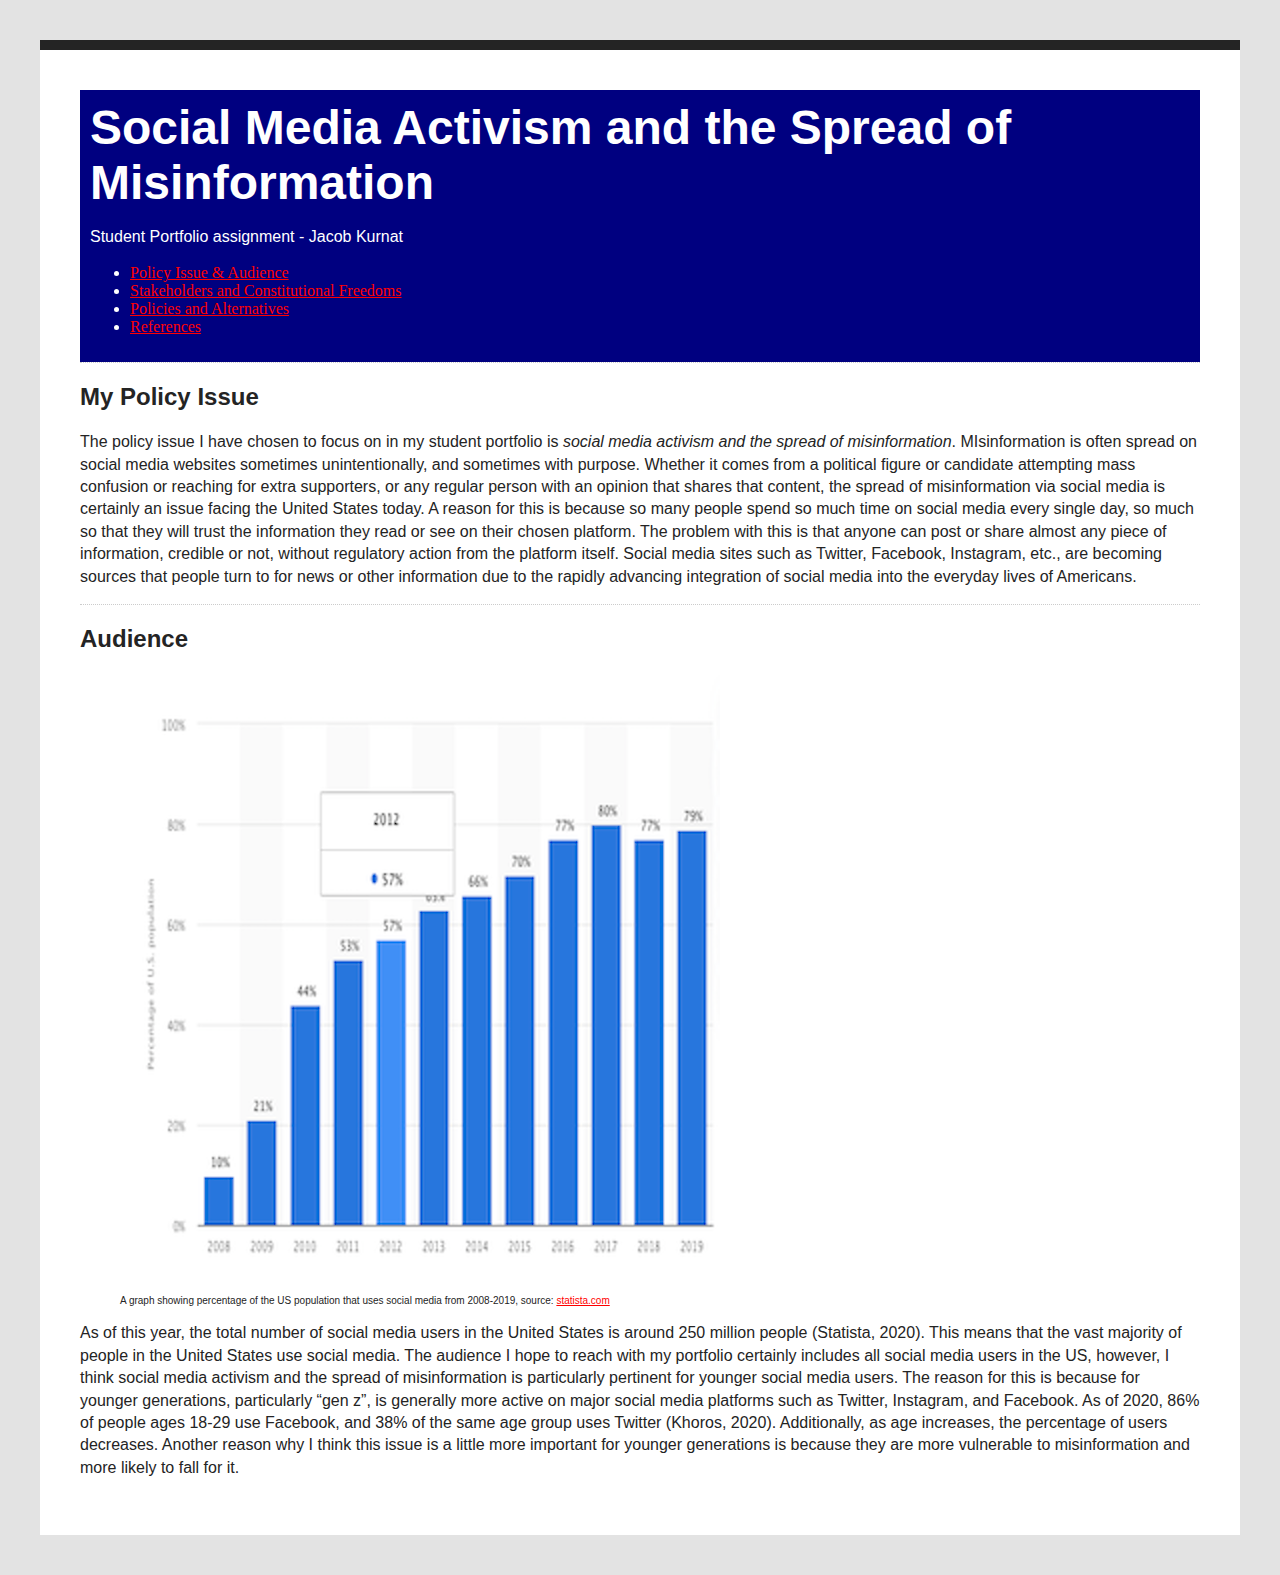
<file: index.html>
<!DOCTYPE html>
<html lang="en">
<head>
    <meta charset="UTF-8">
    <meta name="viewport" content="width=device-width, initial-scale=1.0">
    <link rel="stylesheet" href="style.css">
    <title>Document</title>
</head>
<body>
    <header class="sticky">
        <h1>Social Media Activism and the Spread of Misinformation</h1>
        <p>Student Portfolio assignment - Jacob Kurnat</p>
     <nav>
         <ul>
             <li><a href="index.html">Policy Issue & Audience</a></li>
             <li><a href="stkhldr_const_frdm.html">Stakeholders and Constitutional Freedoms</a></li>
             <li><a href="pol_alt.html">Policies and Alternatives</a></li>
             <li><a href="ref.html">References</a></li>
         </ul>
     </nav>
    </header>
    <section>
        <h2> My Policy Issue</h2>
        <article>
            <p>The policy issue I have chosen to focus on in my student portfolio is <em>social media activism and the spread of misinformation</em>. MIsinformation is often spread on social media websites sometimes unintentionally, and sometimes with purpose. Whether it comes from a political figure or candidate attempting mass confusion or reaching for extra supporters, or any regular person with an opinion that shares that content, the spread of misinformation via social media is certainly an issue facing the United States today. A reason for this is because so many people spend so much time on social media every single day, so much so that they will trust the information they read or see on their chosen platform. The problem with this is that anyone can post or share almost any piece of information, credible or not, without regulatory action from the platform itself. Social media sites such as Twitter, Facebook, Instagram, etc., are becoming sources that people turn to for news or other information due to the rapidly advancing integration of social media into the everyday lives of Americans.</p>
        </article>
    </section>
    <section>
        <h2>Audience</h2>
        <article>
         <figure class="graph">
            <p><img src="graph.png" alt="demographic graph"></p>
            <figcaption>A graph showing percentage of the US population that uses social media from 2008-2019, source: <a href="https://www.statista.com/statistics/273476/percentage-of-us-population-with-a-social-network-profile/">statista.com</a> </figcaption>
         </figure>
            <p>As of this year, the total number of social media users in the United States is around 250 million people (Statista, 2020). This means that the vast majority of people in the United States use social media. The audience I hope to reach with my portfolio certainly includes all social media users in the US, however, I think social media activism and the spread of misinformation is particularly pertinent for younger social media users. The reason for this is because for younger generations, particularly “gen z”, is generally more active on major social media platforms such as Twitter, Instagram, and Facebook. As of 2020, 86% of people ages 18-29 use Facebook, and 38% of the same age group uses Twitter (Khoros, 2020). Additionally, as age increases, the percentage of users decreases. Another reason why I think this issue is a little more important for younger generations is because they are more vulnerable to misinformation and more likely to fall for it.</p>
        </article>
    </section>
</body>
</html>
</file>
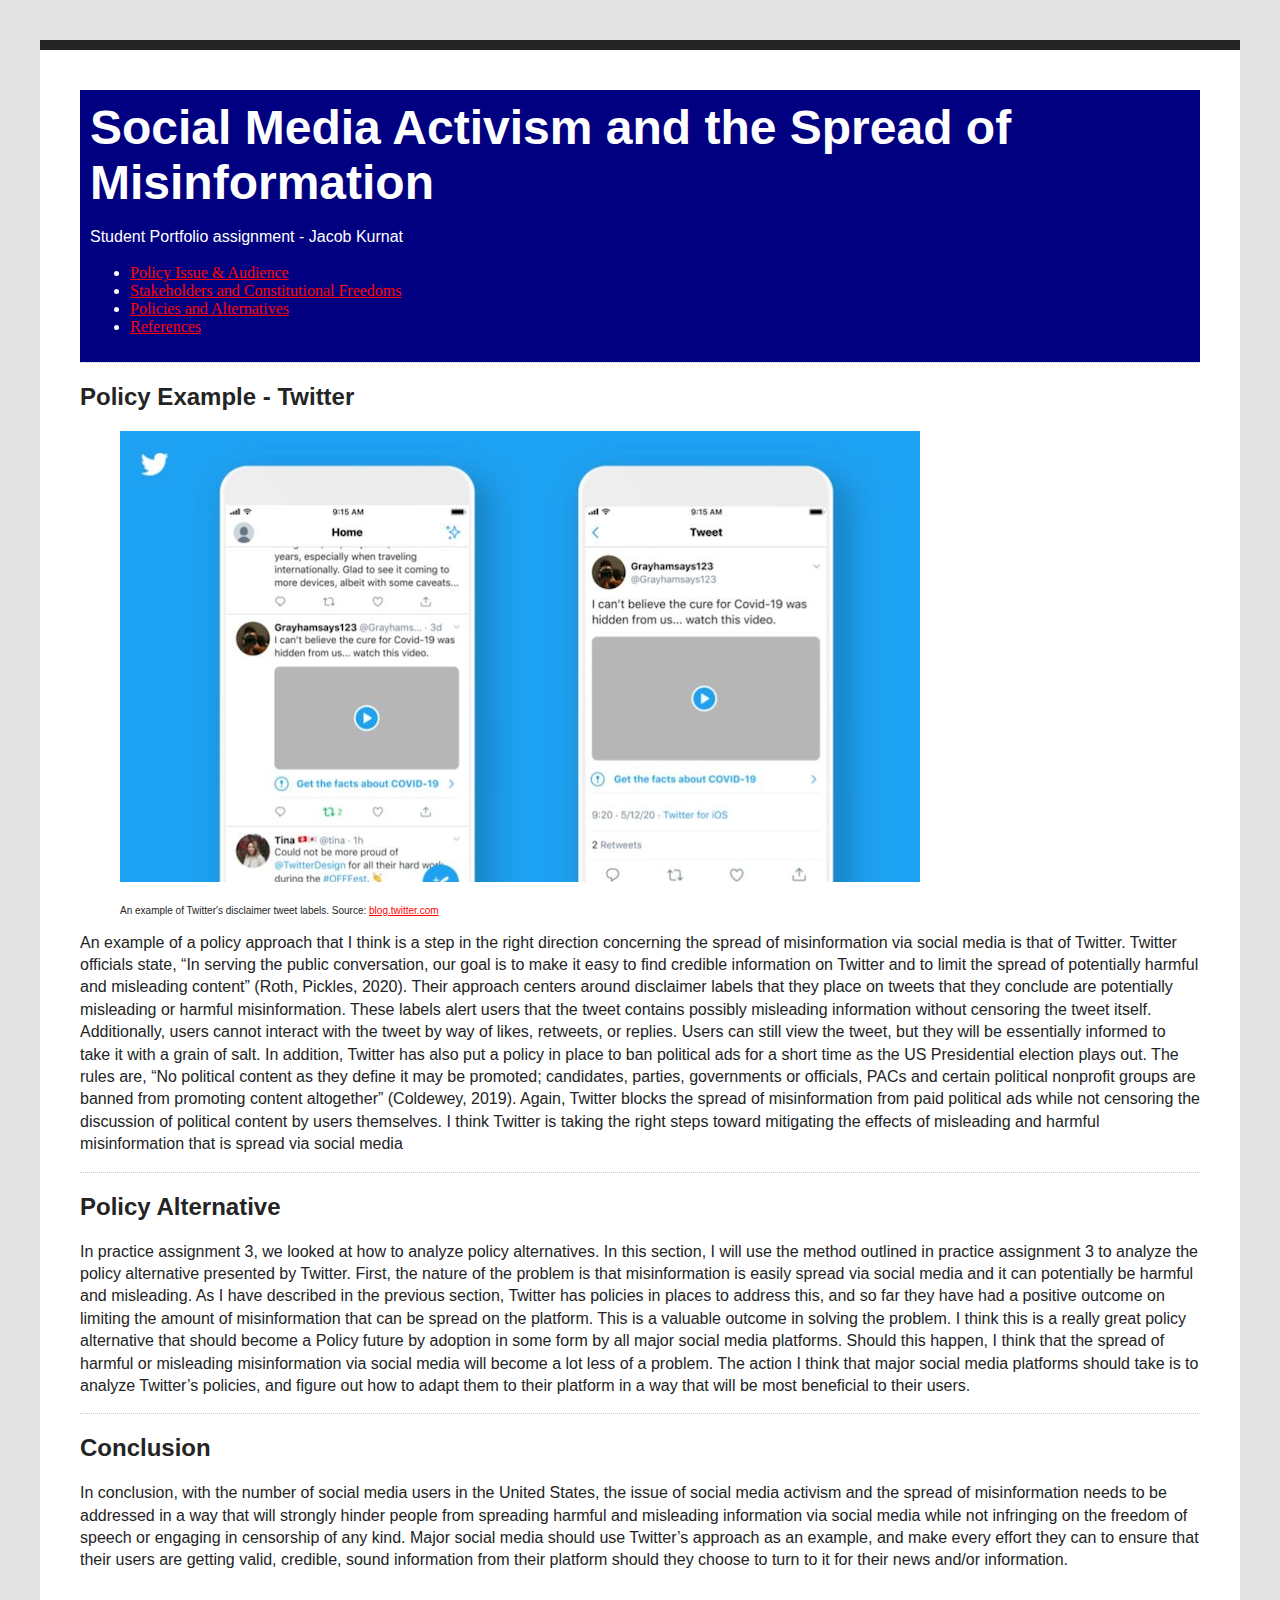
<file: pol_alt.html>
<!DOCTYPE html>
<html lang="en">
<head>
    <meta charset="UTF-8">
    <meta name="viewport" content="width=device-width, initial-scale=1.0">
    <link rel="stylesheet" href="style.css">
    <title>Document</title>
</head>
<body>
    <header class="sticky">
        <h1>Social Media Activism and the Spread of Misinformation</h1>
        <p>Student Portfolio assignment - Jacob Kurnat</p>
     <nav>
         <ul>
             <li><a href="index.html">Policy Issue & Audience</a></li>
             <li><a href="stkhldr_const_frdm.html">Stakeholders and Constitutional Freedoms</a></li>
             <li><a href="pol_alt.html">Policies and Alternatives</a></li>
             <li><a href="ref.html">References</a></li>
         </ul>
     </nav>
    </header> 
    <section>
        <h2>Policy Example - Twitter</h2>
        <article>
            <figure>
                <p><img src="tweet.png" alt="image of tweets"></p>
                <figcaption>An example of Twitter's disclaimer tweet labels. Source: <a href="https://blog.twitter.com/en_us/topics/product/2020/updating-our-approach-to-misleading-information.html">blog.twitter.com</a></figcaption>
            </figure>
            <p>An example of a policy approach that I think is a step in the right direction concerning the spread of misinformation via social media is that of Twitter. Twitter officials state, “In serving the public conversation, our goal is to make it easy to find credible information on Twitter and to limit the spread of potentially harmful and misleading content” (Roth, Pickles, 2020). Their approach centers around disclaimer labels that they place on tweets that they conclude are potentially misleading or harmful misinformation. These labels alert users that the tweet contains possibly misleading information without censoring the tweet itself. Additionally, users cannot interact with the tweet by way of likes, retweets, or replies. Users can still view the tweet, but they will be essentially informed to take it with a grain of salt. In addition, Twitter has also put a policy in place to ban political ads for a short time as the US Presidential election plays out. The rules are, “No political content as they define it may be promoted; candidates, parties, governments or officials, PACs and certain political nonprofit groups are banned from promoting content altogether” (Coldewey, 2019). Again, Twitter blocks the spread of misinformation from paid political ads while not censoring the discussion of political content by users themselves. I think Twitter is taking the right steps toward mitigating the effects of misleading and harmful misinformation that is spread via social media</p>
        </article>
    </section>
    <section>
        <h2>Policy Alternative</h2>
        <article>
            <p>In practice assignment 3, we looked at how to analyze policy alternatives. In this section, I will use the method outlined in practice assignment 3 to analyze the policy alternative presented by Twitter. First, the nature of the problem is that misinformation is easily spread via social media and it can potentially be harmful and misleading. As I have described in the previous section, Twitter has policies in places to address this, and so far they have had a positive outcome on limiting the amount of misinformation that can be spread on the platform. This is a valuable outcome in solving the problem. I think this is a really great policy alternative that should become a Policy future by adoption in some form by all major social media platforms. Should this happen, I think that the spread of harmful or misleading misinformation via social media will become a lot less of a problem. The action I think that major social media platforms should take is to analyze Twitter’s policies, and figure out how to adapt them to their platform in a way that will be most beneficial to their users.</p>
        </article>
    </section>
    <section>
        <h2>Conclusion</h2>
        <article>
            <p>In conclusion, with the number of social media users in the United States, the issue of social media activism and the spread of misinformation needs to be addressed in a way that will strongly hinder people from spreading harmful and misleading information via social media while not infringing on the freedom of speech or engaging in censorship of any kind. Major social media should use Twitter’s approach as an example, and make every effort they can to ensure that their users are getting valid, credible, sound information from their platform should they choose to turn to it for their news and/or information.</p>
        </article>
    </section>
</body>
</html>
</file>
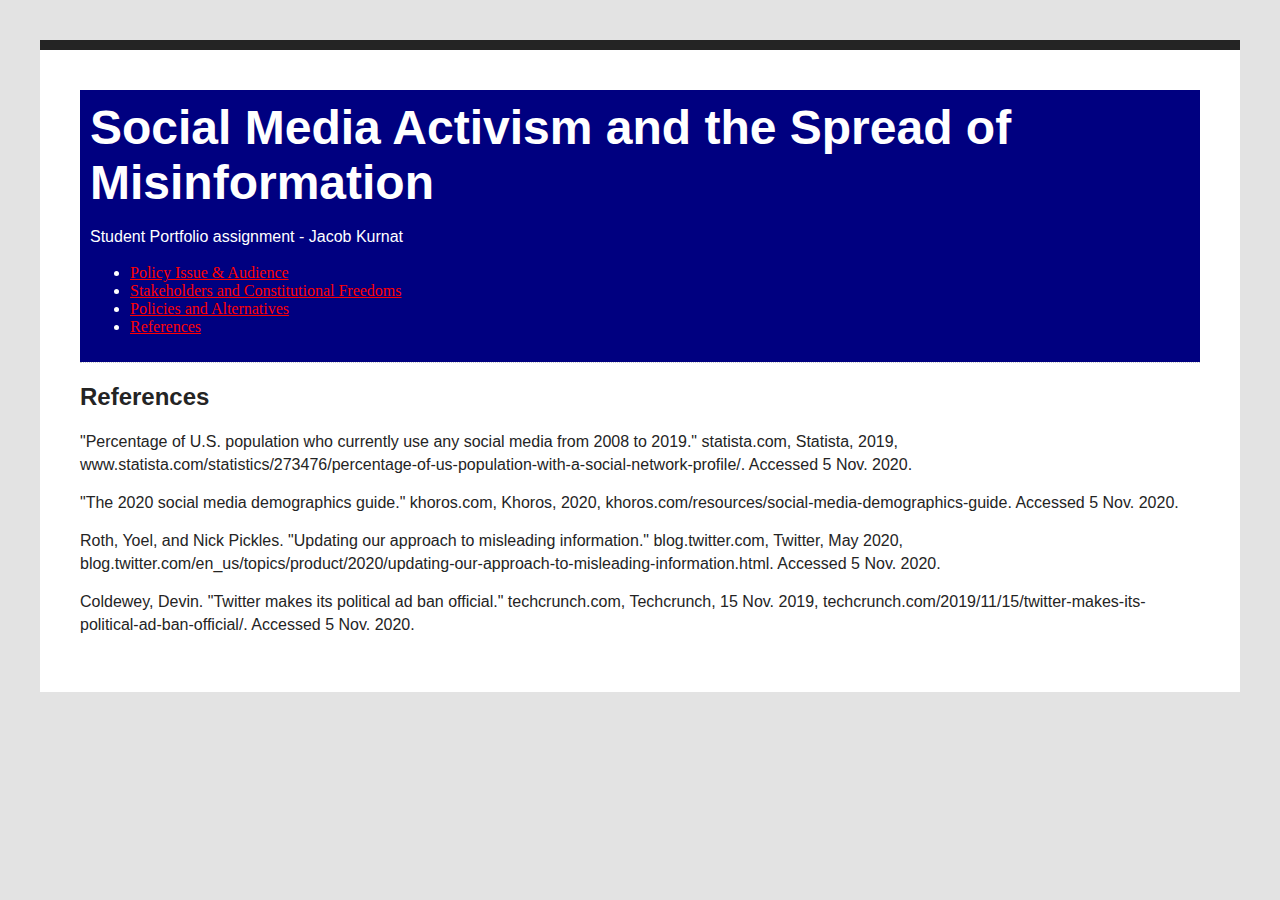
<file: ref.html>
<!DOCTYPE html>
<html lang="en">
<head>
    <meta charset="UTF-8">
    <meta name="viewport" content="width=device-width, initial-scale=1.0">
    <link rel="stylesheet" href="style.css">
    <title>Document</title>
</head>
<body>
    <header class="sticky">
        <h1>Social Media Activism and the Spread of Misinformation</h1>
        <p>Student Portfolio assignment - Jacob Kurnat</p>
     <nav>
         <ul>
             <li><a href="index.html">Policy Issue & Audience</a></li>
             <li><a href="stkhldr_const_frdm.html">Stakeholders and Constitutional Freedoms</a></li>
             <li><a href="pol_alt.html">Policies and Alternatives</a></li>
             <li><a href="ref.html">References</a></li>
         </ul>
     </nav>
    </header>
    <section>
        <h2>References</h2>
        <article>
            <p>"Percentage of U.S. population who currently use any social media from 2008 to 2019." 
                statista.com, Statista, 2019, www.statista.com/statistics/273476/percentage-of-us-population-with-a-social-network-profile/. Accessed 5 Nov. 2020.</p>
            <p>"The 2020 social media demographics guide." khoros.com, Khoros, 2020, 
                khoros.com/resources/social-media-demographics-guide. Accessed 5 Nov. 2020.
                </p>
            <p>Roth, Yoel, and Nick Pickles. "Updating our approach to misleading information." 
                blog.twitter.com, Twitter, May 2020, blog.twitter.com/en_us/topics/product/2020/updating-our-approach-to-misleading-information.html. Accessed 5 Nov. 2020.</p>
            <p>Coldewey, Devin. "Twitter makes its political ad ban official." techcrunch.com, Techcrunch, 15 
                Nov. 2019, techcrunch.com/2019/11/15/twitter-makes-its-political-ad-ban-official/. Accessed 5 Nov. 2020.
                </p>
        </article>
    </section>
</body>
</html>
</file>
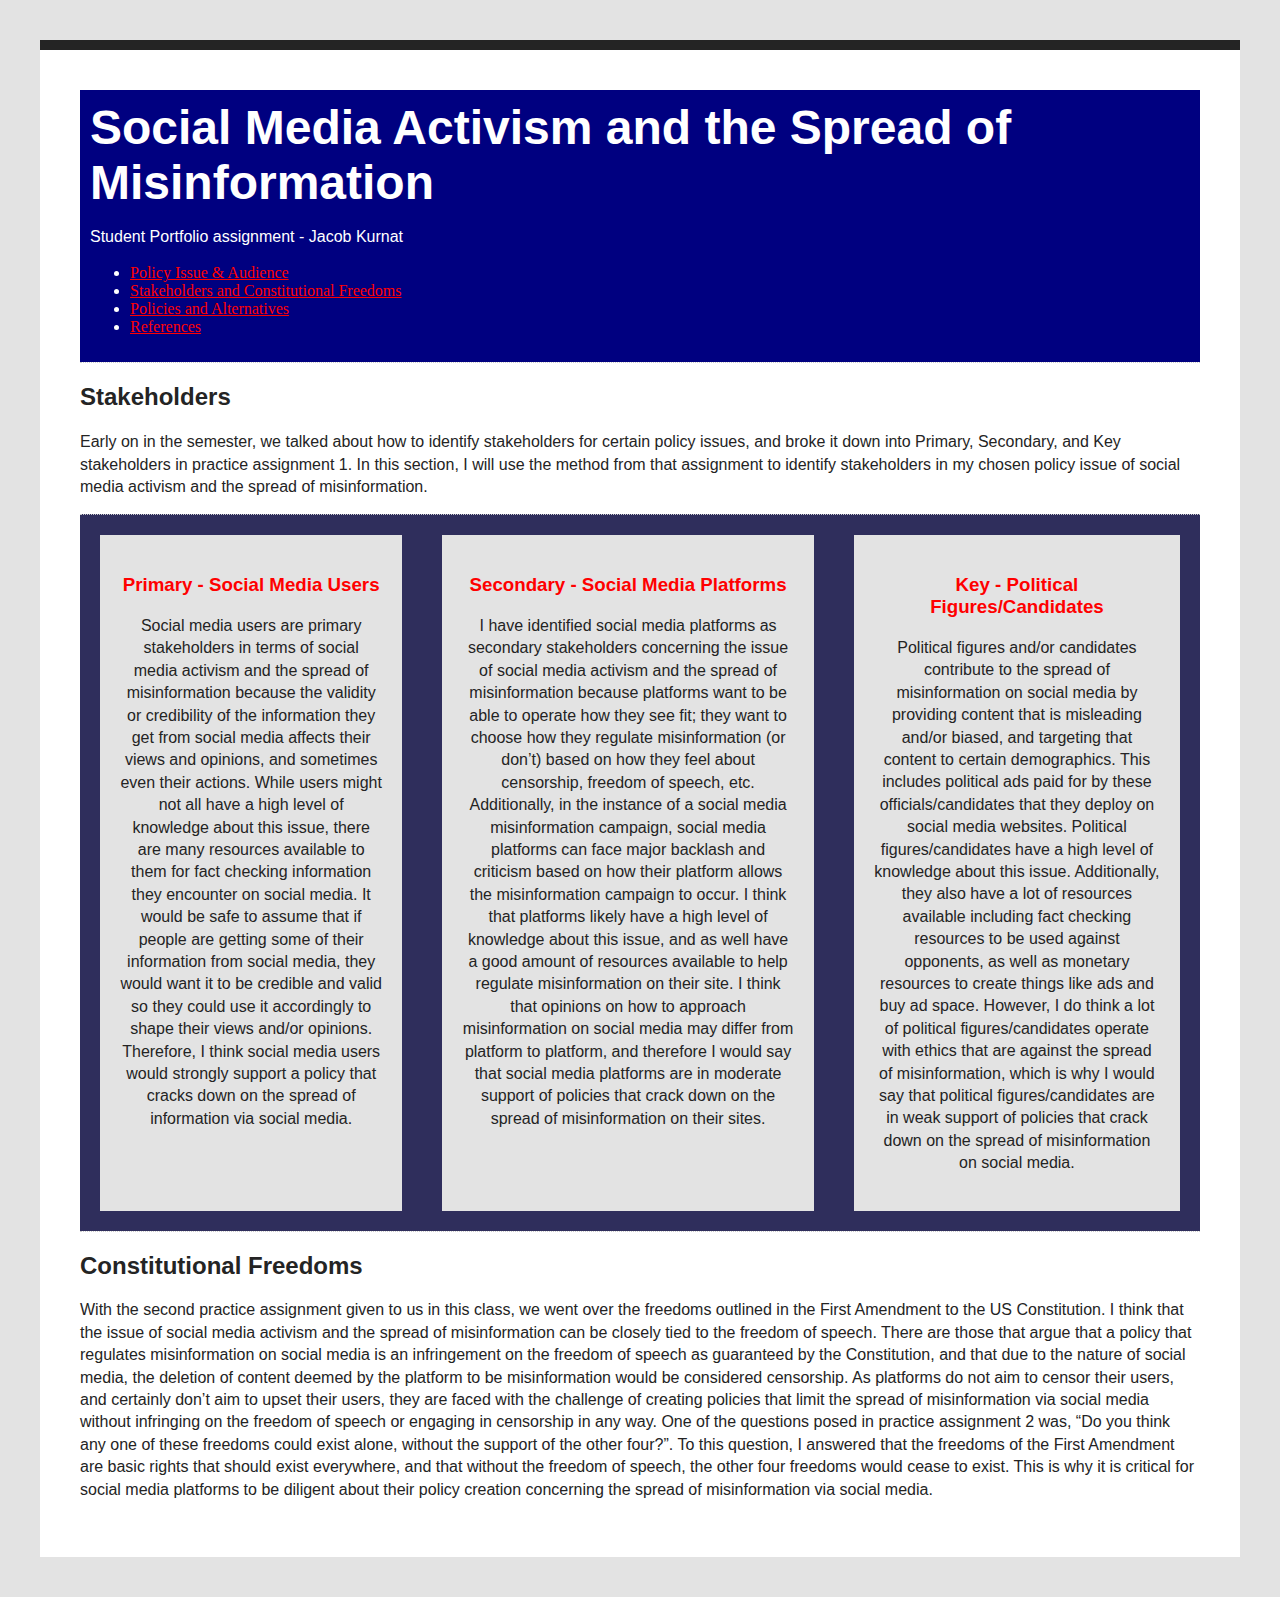
<file: stkhldr_const_frdm.html>
<!DOCTYPE html>
<html lang="en">
<head>
    <meta charset="UTF-8">
    <meta name="viewport" content="width=device-width, initial-scale=1.0">
    <link rel="stylesheet" href="style.css">
    <title>Document</title>
</head>
<body>
    <header class="sticky">
        <h1>Social Media Activism and the Spread of Misinformation</h1>
        <p>Student Portfolio assignment - Jacob Kurnat</p>
     <nav>
         <ul>
             <li><a href="index.html">Policy Issue & Audience</a></li>
             <li><a href="stkhldr_const_frdm.html">Stakeholders and Constitutional Freedoms</a></li>
             <li><a href="pol_alt.html">Policies and Alternatives</a></li>
             <li><a href="ref.html">References</a></li>
         </ul>
     </nav>
    </header>
    <section>
        <h2>Stakeholders</h2>
        <p>Early on in the semester, we talked about how to identify stakeholders for certain policy issues, and broke it down into Primary, Secondary, and Key stakeholders in practice assignment 1. In this section, I will use the method from that assignment to identify stakeholders in my chosen policy issue of social media activism and the spread of misinformation.</p>
    </section>
    <section class="stakeholders">
        <article class="holder">
            <h3>Primary - Social Media Users</h3>
            <p>Social media users are primary stakeholders in terms of social media activism and the spread of misinformation because the validity or credibility of the information they get from social media affects their views and opinions, and sometimes even their actions. While users might not all have a high level of knowledge about this issue, there are many resources available to them for fact checking information they encounter on social media. It would be safe to assume that if people are getting some of their information from social media, they would want it to be credible and valid so they could use it accordingly to shape their views and/or opinions. Therefore, I think social media users would strongly support a policy that cracks down on the spread of information via social media.</p>
        </article>
        <article class="holder">
            <h3>Secondary - Social Media Platforms</h3>
            <p>I have identified social media platforms as secondary stakeholders concerning the issue of social media activism and the spread of misinformation because platforms want to be able to operate how they see fit; they want to choose how they regulate misinformation (or don’t) based on how they feel about censorship, freedom of speech, etc. Additionally, in the instance of a social media misinformation campaign, social media platforms can face major backlash and criticism based on how their platform allows the misinformation campaign to occur. I think that platforms likely have a high level of knowledge about this issue, and as well have a good amount of resources available to help regulate misinformation on their site. I think that opinions on how to approach misinformation on social media may differ from platform to platform, and therefore I would say that social media platforms are in moderate support of policies that crack down on the spread of misinformation on their sites.</p>
        </article>
        <article class="holder">
            <h3>Key - Political Figures/Candidates</h3>
            <p>Political figures and/or candidates contribute to the spread of misinformation on social media by providing content that is misleading and/or biased, and targeting that content to certain demographics. This includes political ads paid for by these officials/candidates that they deploy on social media websites. Political figures/candidates have a high level of knowledge about this issue. Additionally, they also have a lot of resources available including fact checking resources to be used against opponents, as well as monetary resources to create things like ads and buy ad space. However, I do think a lot of political figures/candidates operate with ethics that are against the spread of misinformation, which is why I would say that political figures/candidates are in weak support of policies that crack down on the spread of misinformation on social media.</p>
        </article>
    </section>
    <section>
        <h2>Constitutional Freedoms</h2>
        <article>
            <p>With the second practice assignment given to us in this class, we went over the freedoms outlined in the First Amendment to the US Constitution. I think that the issue of social media activism and the spread of misinformation can be closely tied to the freedom of speech. There are those that argue that a policy that regulates misinformation on social media is an infringement on the freedom of speech as guaranteed by the Constitution, and that due to the nature of social media, the deletion of content deemed by the platform to be misinformation would be considered censorship. As platforms do not aim to censor their users, and certainly don’t aim to upset their users, they are faced with the challenge of creating policies that limit the spread of misinformation via social media without infringing on the freedom of speech or engaging in censorship in any way. One of the questions posed in practice assignment 2 was, “Do you think any one of these freedoms could exist alone, without the support of the other four?”. To this question, I answered that the freedoms of the First Amendment are basic rights that should exist everywhere, and that without the freedom of speech, the other four freedoms would cease to exist. This is why it is critical for social media platforms to be diligent about their policy creation concerning the spread of misinformation via social media.</p>
        </article>
    </section>
</body>
</html>
</file>
<file: style.css>
html {
    background: #e3e3e3;
}

body {
    font-family: Arial, Helvetica, sans-serif;
    margin: 40px;
    padding: 40px;
    color: #242424;
    border-top: 10px solid #242424;
    background: #fff;
}

h1 {
    font-size: 3em;
    margin: 0;
}

p {
    line-height: 1.4em;
}

section {
    border-top: 1px dotted #ccc;
}

nav {
    font-family: Cambria, Cochin, Georgia, Times, 'Times New Roman', serif;
}

figcaption {
    font-size: 10px;
}

header {
    color: white;
    background: navy;
    padding: 10px;
    position: sticky;
    top: 0;
}

a[href] {
    color: red;
}

.stakeholders {
    display: flex;
    background: rgb(47, 46, 92);
}

.holder {
    background: #e3e3e3;
    padding: 20px;
    margin: 20px;
    text-align: center;
}

h3 {
    color: red;
    text-align: center;
}
</file>
